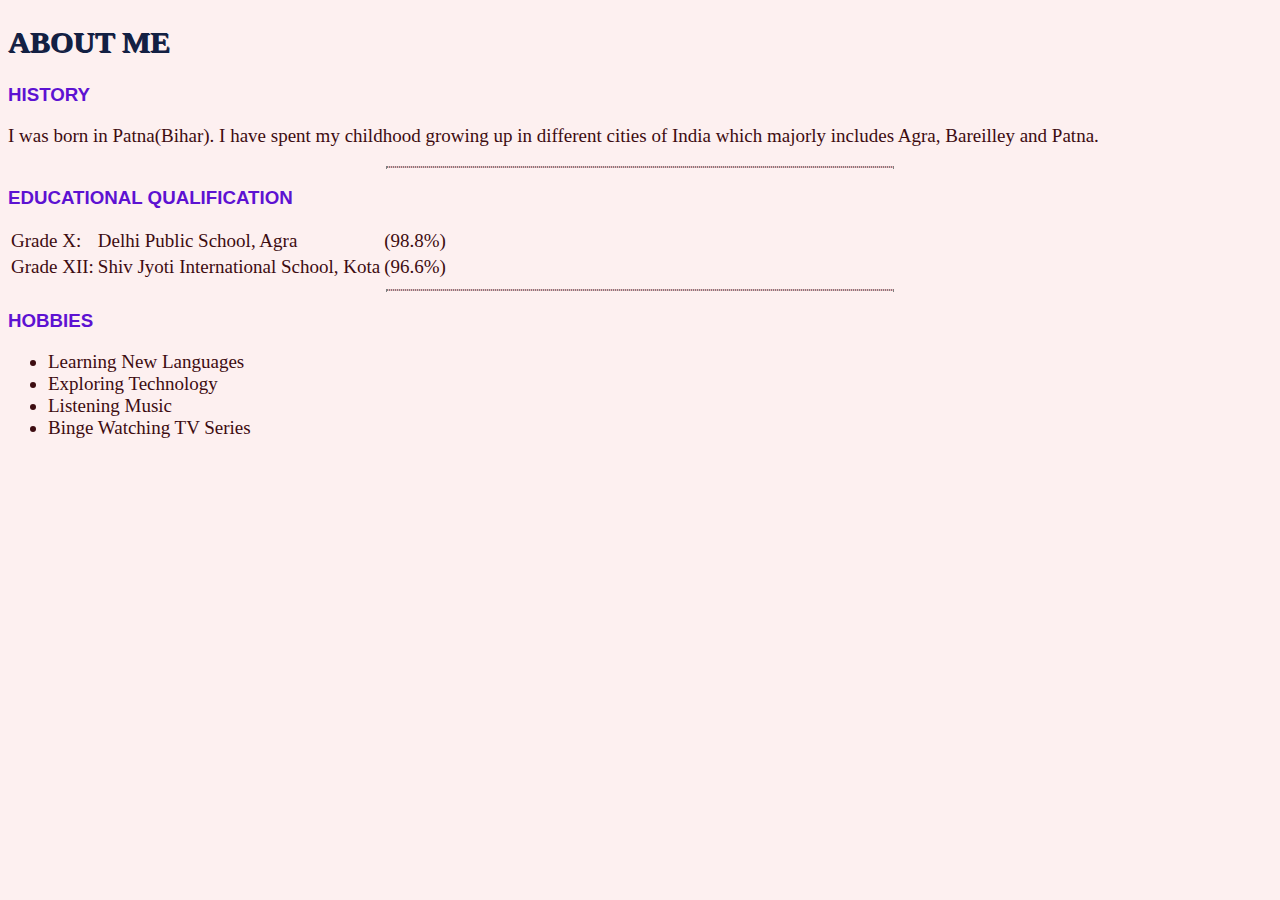
<file: about.html>
<!DOCTYPE html>
<html>
    <head>
        <meta charset="utf-8">
        <title> About Me</title>
        <link rel="stylesheet" href="style.css">
    </head>
    <body>
       <b><h2> ABOUT ME</h2></b>
     
      
       <h3> HISTORY</h3>
       <p class="about"> I was born in Patna(Bihar). I have spent my childhood growing up in different cities of India which majorly includes Agra, Bareilley and Patna. </p><hr>
       <h3> EDUCATIONAL QUALIFICATION </h3>
       <table>
        <tr>
            <td class="table"> Grade X:</td>
            <td class="table"> Delhi Public School, Agra </td>
            <td class="table"> (98.8%)</td>
        </tr>
        <tr>
            <td class="table"> Grade XII:</td>
            <td class="table"> Shiv Jyoti International School, Kota </td>
            <td class="table"> (96.6%)</td>
        </tr>
       </table>
       <hr>
       <b><h3> HOBBIES </h3></b>
       <ul class="table">
        <li> Learning New Languages</li>
        <li> Exploring Technology</li>
        <li> Listening Music</li>
        <li> Binge Watching TV Series </li>
       </ul>
       

    </body>
</html>
</file>
<file: style.css>
body{
    background-color:#FDF0F0;
}
.pf{
    height: 30%;
     width: 40%;
     display: block;
    margin-left: auto;
    margin-right: auto;
     
 }

h1{
    color:#132043 ;
  text-shadow: 1px 1px;
  font-size: 50px;
 font-family: Georgia, 'Times New Roman', Times, serif;
   
}

p{
    color:#3D0C11;
    font-family: Cambria, Cochin, Georgia, Times, 'Times New Roman', serif;
font-size: 19px;

}
hr{
    background-color:#F1B4BB ;
   border-style: dotted;
    width: 40%;
}
.links:hover{
    background-color:#F4E869;
}
.links{
    font-family:fantasy;
    color:#0802A3 ;
}

h2{
    color:#132043 ;
    text-shadow: 1px 1px;
    font-size: 30px;
   font-family: cursive;
     
}
h3{
    color: #5D12D2;
    font-family: 'Gill Sans', 'Gill Sans MT', Calibri, 'Trebuchet MS', sans-serif;
}

.about{
    color:#3D0C11;
}

.table{
    color:#3D0C11;
    font-family: Cambria, Cochin, Georgia, Times, 'Times New Roman', serif;
font-size: 19px;
}

.logo{
    border-radius: 50%;
    height: 20%;
    width: 10%;
   
   
}
</file>
